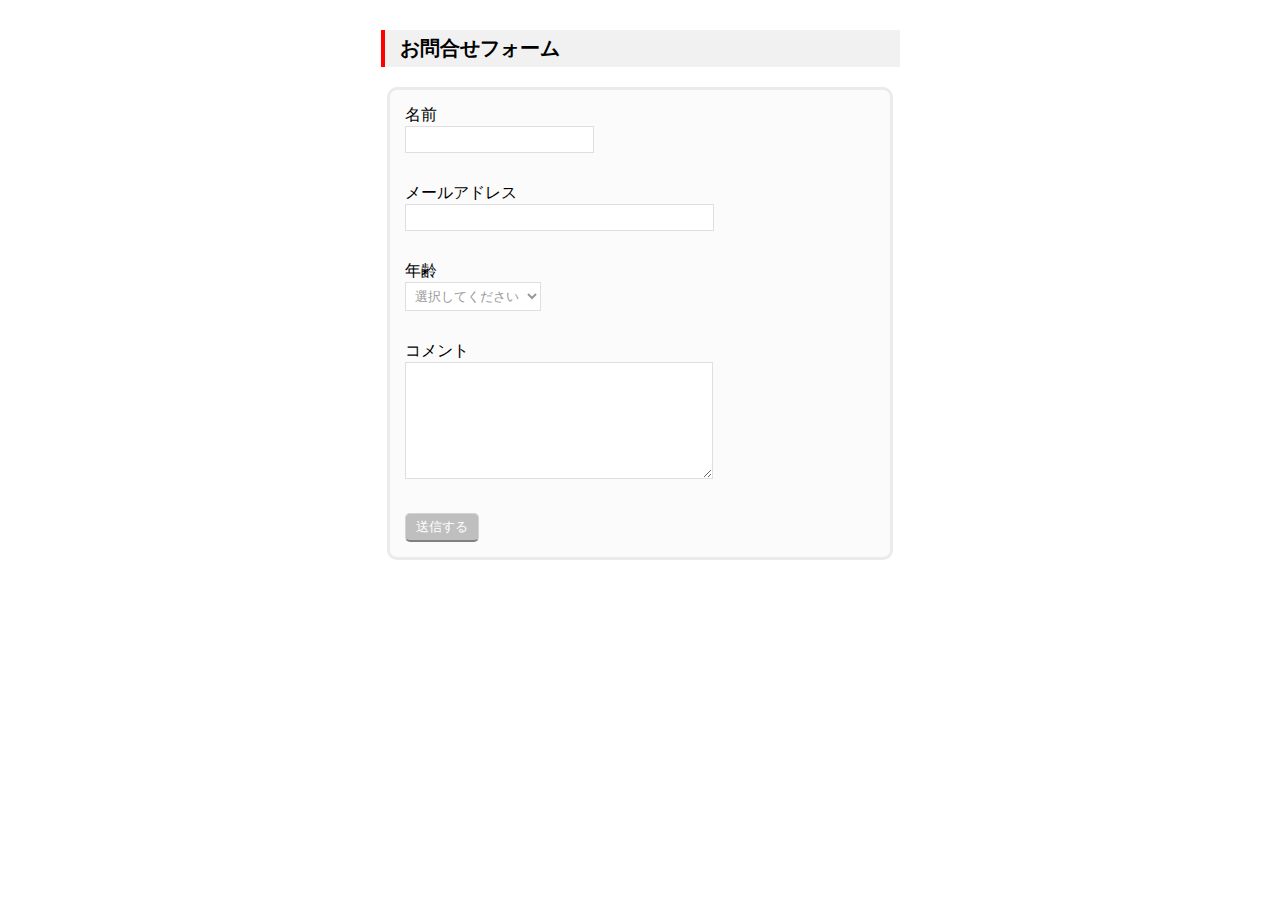
<file: contactform/index.html>
<!DOCTYPE html>
<html lang="ja">
<head>
    <meta charset="UTF-8">
    <meta http-equiv="X-UA-Compatible" content="IE=edge">
    <meta name="viewport" content="width=device-width, initial-scale=1.0">
    <link rel="stylesheet" type="text/css" href="style.css">
    <title>お問合せフォームを作る</title>
</head>

<body>
    <h1>お問合せフォーム</h1>
    <form action="mail_confirm.php" method="post">
        <div>
            <label>名前</label>
            <br>
            <input type="text" class="text" name="name">
        </div>

        <div>
            <label>メールアドレス</label>
            <br>
            <input type="text" class="text" size="35" name="mail">
        </div>

        <div>
            <label>年齢</label>
            <br>
            <select name="age" class="dropdown">
                <option>選択してください</option>
                <script>
                    for(let i = 18; i <= 65; i++) {
                        document.write("<option value=" + i + ">" + i + "歳</option>");
                    }
                </script>
            </select>
        </div>

        <div>
            <label>コメント</label>
            <br>
            <textarea name="comments" cols="35" rows="7"></textarea>
        </div>

        <div>
            <input type="submit" class="submit" value="送信する">
        </div>
    </form>
</body>
</html>
</file>
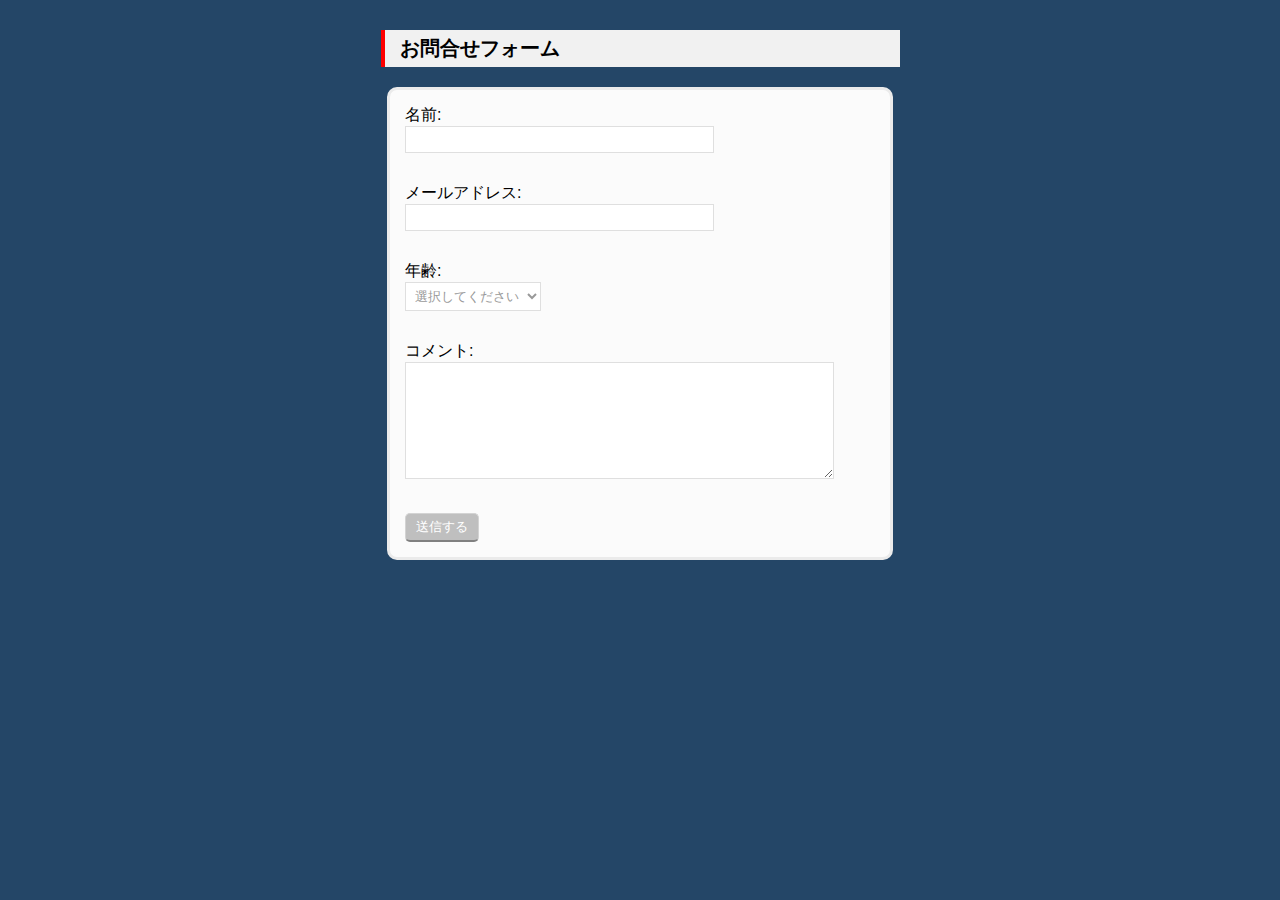
<file: registerform/index.html>
<!DOCTYPE html>
<html lang="ja">
<head>
    <meta charset="UTF-8">
    <meta http-equiv="X-UA-Compatible" content="IE=edge">
    <meta name="viewport" content="width=device-width, initial-scale=1.0">
    <title>お問合せフォーム</title>
    <link rel="stylesheet" href="style.css" type="text/css">
</head>
<body>
    <h1>お問合せフォーム</h1>
    <form method="post" action="mail_confirm.php">
        <div>
            <label>名前:</label>
            <br>
            <input type="text" class="text" name="name" size="35">
        </div>
        <div>
            <label>メールアドレス:</label>
            <br>
            <input type="text" class="text" name="mail" size="35">
        </div>
        <div>
            <label>年齢:</label>
            <br>
            <select name="age" class="dropdown">
                <option>選択してください</option>
                <script>
                    for(let i = 18; i < 65; i++) {
                        document.write("<option value=" + i + ">" + i + "歳</option>");
                    }
                </script>
            </select>
        </div>
        <div>
            <label>コメント:</label>
            <br>
            <textarea name="comments" cols="50" rows="7"></textarea>
        </div>
        <div>
            <input type="submit" class="submit" value="送信する">
        </div>
    </form>
</body>
</html>
</file>
<file: contactform/style.css>
body {
    font-family: "Hiragino Kaku Gothic ProN","メイリオ", sans-serif;
}

h1 {
    margin: 0 auto;
    margin-top: 30px;
    margin-bottom: 20px;
    border-left: 4px red solid;
    background-color: #f1f1f1;
    padding-top: 5px;
    padding-bottom: 5px;
    padding-left: 15px;
    width: 500px;
    font-size: 20px;
}

form {
    margin: 0 auto;
    background-color: #fbfbfb;
    border: 3px #ebebeb solid;
    border-radius: 10px;
    width: 500px;
}

form div {
    padding: 15px;
}

.text, textarea, .dropdown {
    border: 1px solid #dfdfdf;
    padding: 5px;
    color: #999;
    background: #fff;
}

.submit {
    border: 1px solid lightgray;
    padding: 4px 10px;
    color: white;
    background-color: #bfbfbf;
    border-radius: 5px;
    border-bottom: solid 2px gray;
}
</file>
<file: registerform/style.css>
body {
    font-family: "Hiragino Kaku Gothic ProN", "メイリオ", sans-serif;
    background-color: #244667;
}
h1 {
    margin: 0 auto;
    margin-top: 30px;
    margin-bottom: 20px;
    border-left: 4px red solid;
    background-color: #f1f1f1;
    padding-top: 5px;
    padding-bottom: 5px;
    padding-left: 15px;
    width: 500px;
    font-size: 20px;
}
form {
    margin: 0 auto;
    background-color: #fbfbfb;
    border: 3px solid #ebebeb;
    border-radius: 10px;
    width: 500px;
}
form div {
    padding: 15px;
}
.text, textarea, .dropdown {
    border: 1px solid #dfdfdf;
    padding: 5px;
    color: #999;
    background: #fff;
}
.submit {
    border: 1px solid lightgray;
    padding: 4px 10px;
    color: white;
    background-color: #bfbfbf;
    border-radius: 5px;
    border-bottom: solid 2px gray;
}
</file>
